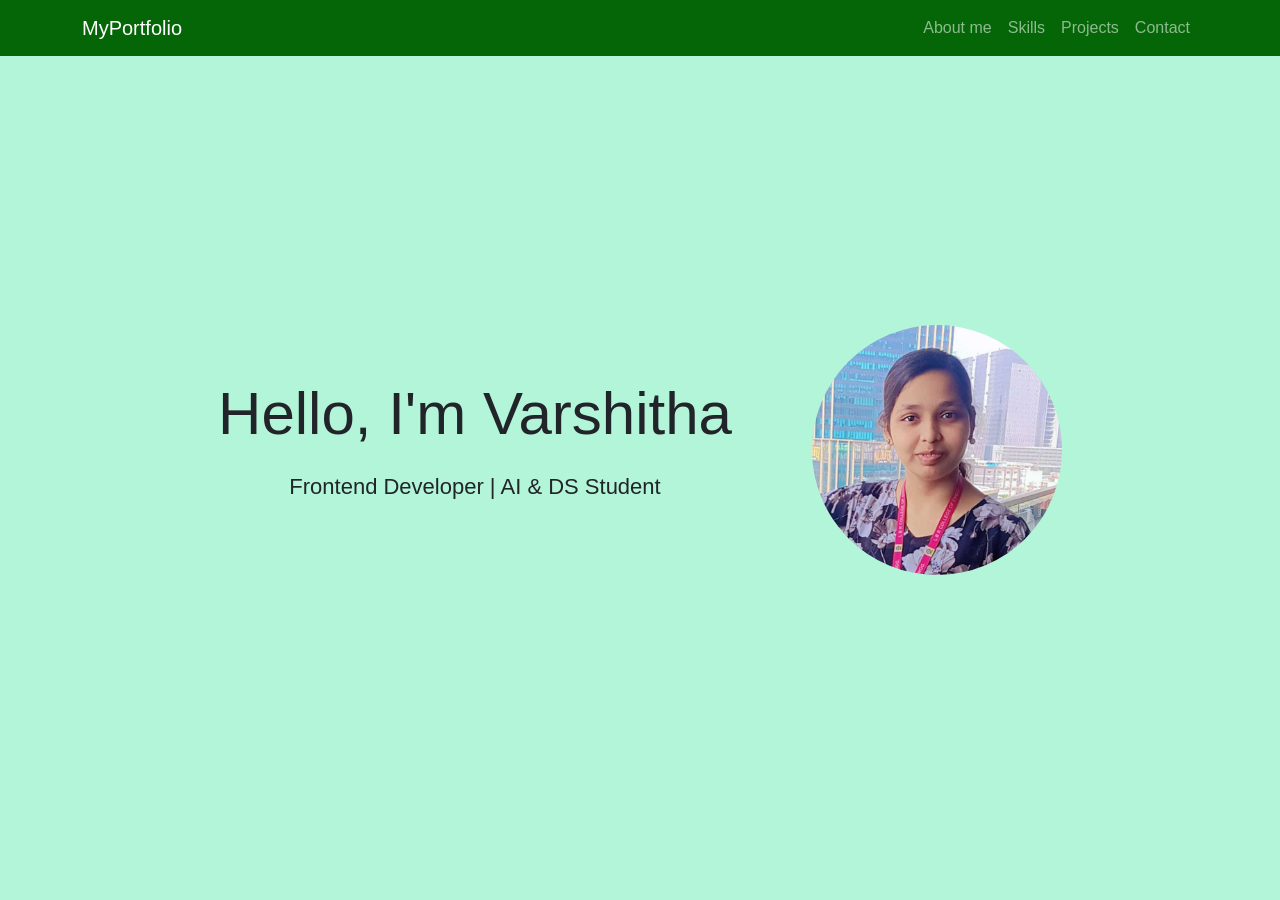
<file: index.html>
<!DOCTYPE html>
<html lang="en">
<head>
  <meta charset="UTF-8">
  <meta name="viewport" content="width=device-width, initial-scale=1.0">
  <title>Portfolio</title>

  <link href="https://cdn.jsdelivr.net/npm/bootstrap@5.3.2/dist/css/bootstrap.min.css" rel="stylesheet">
  <link rel="stylesheet" href="style.css">
</head>

<body>

  <!-- Navbar -->
  <nav class="navbar navbar-expand-lg navbar-dark fixed-top">
    <div class="container">

      <a class="navbar-brand" href="#" align="centre">MyPortfolio</a>

      <button class="navbar-toggler" type="button" data-bs-toggle="collapse" data-bs-target="#menu">
        <span class="navbar-toggler-icon"></span>
      </button>

      <div class="collapse navbar-collapse" id="menu">

        <ul class="navbar-nav ms-auto">

          	  <li class="nav-item">
            <a class="nav-link" href="About_me.html">About me</a>
          </li>



          <li class="nav-item">
            <a class="nav-link" href="skills.html">Skills</a>
          </li>

          <li class="nav-item">
            <a class="nav-link" href="projects.html">Projects</a>
          </li>

          <li class="nav-item">
            <a class="nav-link" href="contact.html">Contact</a>
          </li>

        </ul>

      </div>

    </div>
  </nav>

  <!-- Hero Section -->
  <section class="hero">

    <div class="hero-container">
  
  <div class="hero-text">
    <h1>Hello, I'm Varshitha</h1>
    <p>Frontend Developer | AI & DS Student</p>
  </div>
  <img src="imge.jpg" alt="Varshitha's Profile Photo" class="hero-image">
    </div>
  </section>

  <script src="https://cdn.jsdelivr.net/npm/bootstrap@5.3.2/dist/js/bootstrap.bundle.min.js"></script>

</body>
</html>
</file>
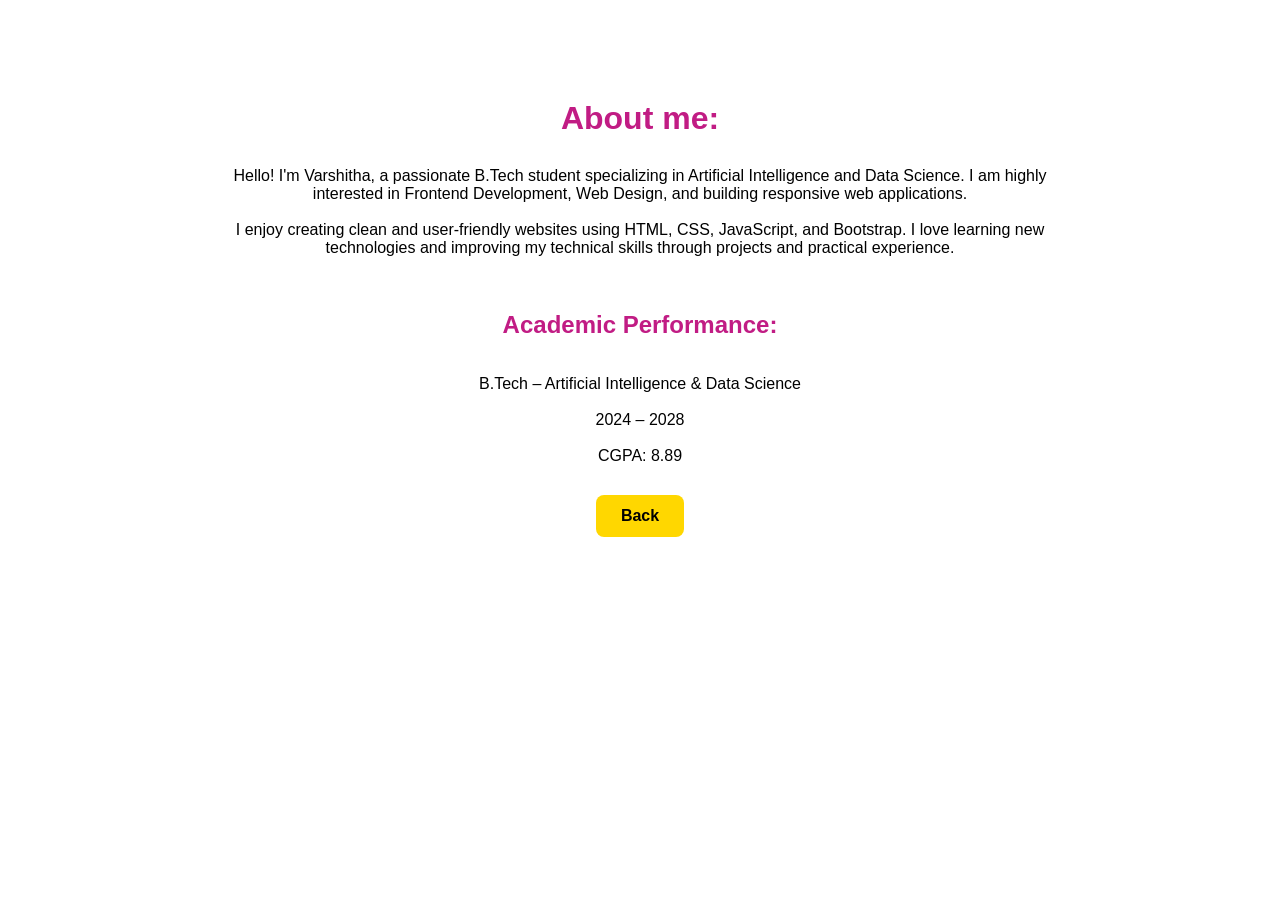
<file: About_me.html>
<!DOCTYPE html>
<html lang="en">
<head>
  <meta charset="UTF-8">
  <meta name="viewport" content="width=device-width, initial-scale=1.0">

  <title>Home</title>

  <link rel="stylesheet" href="style.css">
</head>

<body>

  <div class="page">

    <h1 style="color:#C11C84;">About me:</h1>

    <p>
	 Hello! I'm Varshitha, a passionate B.Tech student  
  specializing in Artificial Intelligence and Data Science.
  I am highly <br>interested in Frontend Development,      
  Web Design, and building responsive web applications.<br> <br>
    </p>

    <p>
       I enjoy creating clean and user-friendly websites         
   using HTML, CSS, JavaScript, and Bootstrap.               
   I love learning new<br> technologies and improving my        
   technical skills through projects and practical          
   experience.<br><br><br><br>

    </p>

    <p>
       <h2 style="color:#C11C84;"> Academic Performance:</h2> <br><br>                                   
                                                             
   B.Tech – Artificial Intelligence & Data Science <br><br>         
   2024 – 2028                                             <br><br> 
   CGPA: 8.89
    </p>  

    
    <a href="index.html" class="back-btn">Back</a>

  </div>

</body>
</html>
</file>
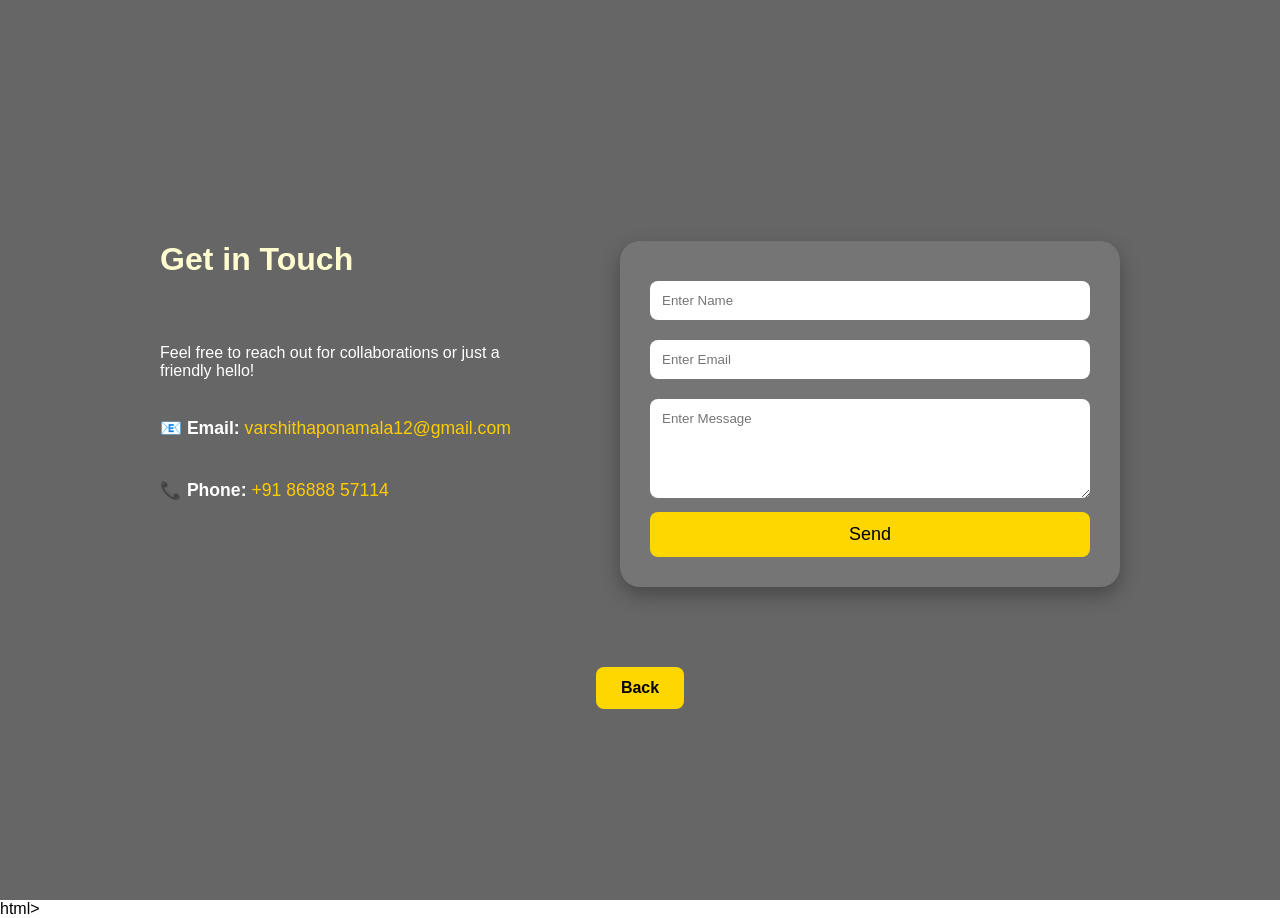
<file: contact.html>
<!DOCTYPE html>
<html lang="en">
<head>
  <meta charset="UTF-8">
  <meta name="viewport" content="width=device-width, initial-scale=1.0">
  <title>Contact</title>
  <link rel="stylesheet" href="style.css">
</head>
<body>

  <div class="page contact-page">
    

    <div class="contact-container">

      <div class="contact-info">
        <h1 style="color:#FFFDD0">Get in Touch</h1>
        <p><br><br>Feel free to reach out for collaborations or just a friendly hello!<br><br></p>
        
        <div class="info-item">
          <strong>📧 Email:</strong> <a href="mailto:varshithaponmala12@gmail.com">varshithaponamala12@gmail.com<br><br></a>
        </div>
        
        <div class="info-item">
          <strong>📞 Phone:</strong> <a href="tel:+918688857114">+91 86888 57114</a><br><br>
        </div>
      </div>

      <form class="contact-form">
        <input type="text" placeholder="Enter Name">
        <input type="email" placeholder="Enter Email">
        <textarea rows="5" placeholder="Enter Message"></textarea>
        <button type="submit">Send</button>
      </form>

    </div> <a href="index.html" class="back-btn">Back</a>

  </div> </body>
html>
</file>
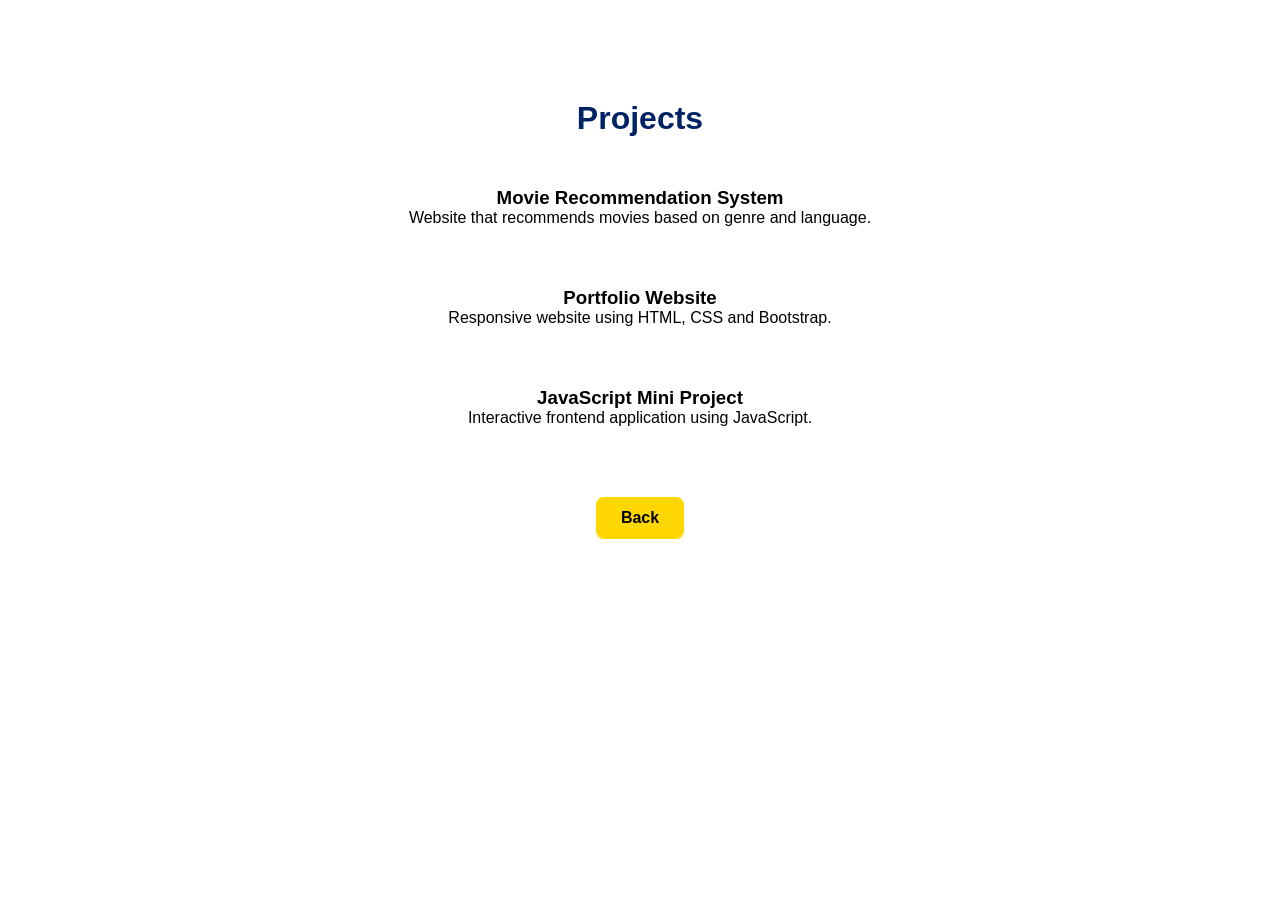
<file: projects.html>
<!DOCTYPE html>
<html lang="en">
<head>
  <meta charset="UTF-8">
  <meta name="viewport" content="width=device-width, initial-scale=1.0">

  <title>Projects</title>

  <link rel="stylesheet" href="style.css">
</head>

<body>


  <div class="page">

    <h1 style="color:#002366">Projects</h1>

    <div class="project">

      <h3>Movie Recommendation System</h3>

      <p>
        Website that recommends movies based on genre and language.
      </p>

    </div>

    <div class="project">

      <h3>Portfolio Website</h3>

      <p>
        Responsive website using HTML, CSS and Bootstrap.
      </p>

    </div>

    <div class="project">

      <h3>JavaScript Mini Project</h3>

      <p>
        Interactive frontend application using JavaScript.
      </p>

    </div>

    <a href="index.html" class="back-btn">Back</a>

  </div>

</body>
</html>
</file>
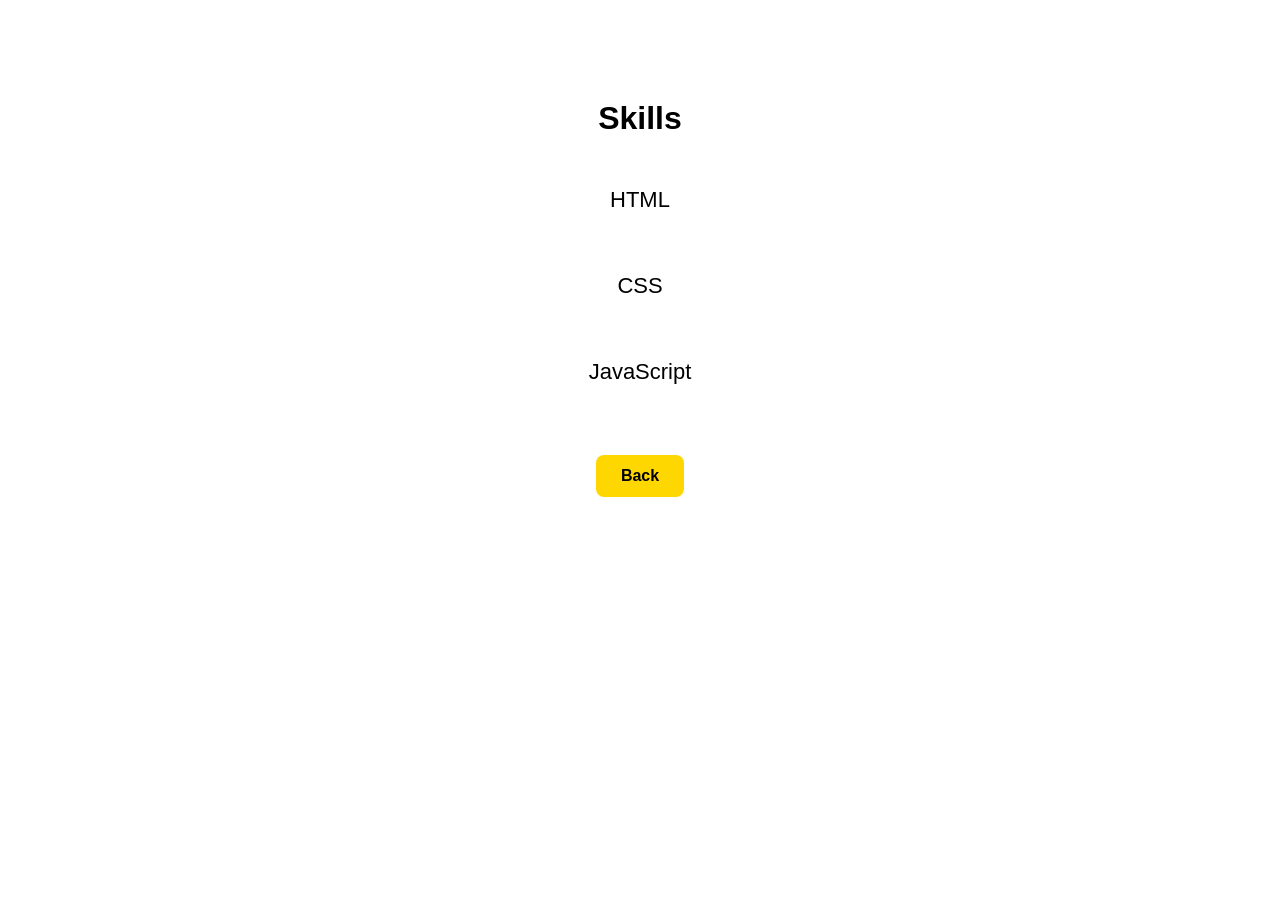
<file: skills.html>
<!DOCTYPE html>
<html lang="en">
<head>
  <meta charset="UTF-8">
  <meta name="viewport" content="width=device-width, initial-scale=1.0">

  <title>Skills</title>

  <link rel="stylesheet" href="style.css">
</head>

<body>


  <div class="page">

    <h1 style="color="yellow"><b>Skills</b></h1>

    <div class="card-box">
      HTML
    </div>

    <div class="card-box">
      CSS
    </div>

    <div class="card-box">
      JavaScript
    </div>
    <a href="index.html" class="back-btn">Back</a>

  </div>

</body>
</html>
</file>
<file: style.css>
*{
  margin:0;
  padding:0;
  box-sizing:border-box;
  font-family:Arial;
}

/* Navbar */

.navbar{
  background:#056608;
}

/* Hero */

.hero{
  height:100vh;
  display:flex;
  justify-content:center;
  align-items:center;
  text-align:center;
  background-color: #B2F5D8;
}

.hero h1{
  font-size:60px;
}

.hero p{
  margin:20px 0;
  font-size:22px;
}

/* Pages */

.page{
  padding:100px 20px;
  text-align:center;
}

.page h1{
  margin-bottom:30px;
}

/* Update your main container */
.hero-container {
  display: flex;
  justify-content: center; /* Centers the content block on the page */
  align-items: center;    
  gap: 80px;               /* 👈 ADJUST THIS: Adds a nice 80px space between the text and photo */
  max-width: 1100px;      
  margin: 50px auto;      
  padding: 0 20px;        
}

/* Update your image class */
.hero-image {
  width: 250px;            /* Set a fixed square width */
  height: 250px;           /* 👈 CRITICAL: Must match the width to make it a perfect square */
  object-fit: cover;       /* 👈 IMPORTANT: Prevents the photo from looking squished or distorted */
  border-radius: 50%;      /* 👈 MAGIC: Turns the square into a perfect circle */
}

/* Skills */

body {
    background-image: url("https://img.freepik.com/free-vector/abstract-background-with-waves-glow-vector-illustration-light-background_1182-2531.jpg?w=2000");
    background-size: cover;               
    background-position: center;           
    background-repeat: no-repeat;          
    background-attachment: fixed;          
}

.card-box{
  background:'blue';
  color:black;
  width:250px;
  margin:20px auto;
  padding:20px;
  border-radius:10px;
  font-size:22px;
}

/* Projects */

body {
    background-image: url("https://wallpaperaccess.com/full/817619.jpg");
    background-size: cover;               
    background-position: center;           
    background-repeat: no-repeat;          
    background-attachment: fixed;          
}


.project{
  color:black;
  padding:20px;
  margin:20px auto;
  width:80%;
  border-radius:10px;
}

/* Contact */

.contact-form{
  width:80%;
  max-width:500px;
  margin:auto;
}

.contact-form input,
.contact-form textarea{
  width:100%;
  margin:10px 0;
  padding:12px;
  border:none;
  border-radius:8px;
}

.contact-form button{
  width:100%;
  padding:12px;
  border:none;
  background:gold;
  font-size:18px;
  border-radius:8px;
}

/* Back Button */

.back-btn{
  display:inline-block;
  margin-top:30px;
  padding:12px 25px;
  background:gold;
  color:black;
  text-decoration:none;
  border-radius:8px;
  font-weight:bold;
}

/* Responsive */

@media(max-width:768px){

  .hero h1{
    font-size:40px;
  }

  .hero p{
    font-size:18px;
  }

  .project{
    width:95%;
  }

}/* =========================
CONTACT PAGE BACKGROUND
========================= */

.contact-page{

  min-height:100vh;

  display:flex;

  flex-direction:column;

  justify-content:center;

  align-items:center;

  text-align:center;

  padding:20px;

  background:
  linear-gradient(
    rgba(0,0,0,0.6),
    rgba(0,0,0,0.6)
  ),
  url("C:\Users\DELL\OneDrive\Pictures\OIP.jpg");

  background-size:cover;

  background-position:center;

  background-repeat:no-repeat;
}


/* CONTACT FORM DESIGN */

.contact-form{

  width:80%;

  max-width:500px;

  margin:auto;

  padding:30px;

  border-radius:20px;

  background:rgba(255,255,255,0.1);

  backdrop-filter:blur(10px);

  box-shadow:0 8px 20px rgba(0,0,0,0.3);
}
```css
/* =========================
ABOUT ME SECTION
========================= */

.about-container{

  min-height:100vh;

  display:flex;

  flex-direction:column;

  justify-content:center;

  align-items:center;

  text-align:center;

  padding:40px 20px;
}


/* ABOUT ME HEADING */

.about-container h1{

  font-size:55px;

  margin-bottom:30px;

  color:white;

  letter-spacing:2px;
}


/* ABOUT ME CARD */

.about-text{

  width:85%;

  max-width:900px;

  padding:35px;

  border-radius:20px;

  background:rgba(255,255,255,0.1);

  backdrop-filter:blur(10px);

  border:1px solid rgba(255,255,255,0.2);

  box-shadow:0 8px 20px rgba(0,0,0,0.3);

  font-size:22px;

  line-height:1.9;

  color:white;

  text-align:center;
}


/* HOVER EFFECT */

.about-text:hover{

  transform:scale(1.01);

  transition:0.3s;
}


/* RESPONSIVE DESIGN */

@media(max-width:768px){

  .about-container h1{

    font-size:40px;
  }

  .about-text{

    width:95%;

    font-size:18px;

    padding:25px;
  }

}

.contact-container {
  display: flex;
  justify-content: center;
  align-items: flex-start; /* Aligns them nicely at the top */
  gap: 80px;               /* Adds a clean space between info and the form */
  max-width: 1000px;
  margin: 50px auto;
  padding: 0 20px;
}

.contact-info {
  flex: 1;
  color: #ffffff;          /* Adjust based on your text color preference */
  text-align: left;
}

.contact-info h2 {
  font-size: 2rem;
  margin-bottom: 15px;
}

.info-item {
  margin: 20px 0;
  font-size: 1.1rem;
}

.info-item a {
  color: #ffcc00;          /* Makes your links match your yellow button style */
  text-decoration: none;
}

.info-item a:hover {
  text-decoration: underline;
}

.contact-form-wrapper {
  flex: 1;
}

/* Make it stack on mobile screens just like your hero section */
@media (max-width: 768px) {
  .contact-container {
    flex-direction: column;
    align-items: center;
    gap: 40px;
  }
  .contact-info {
    text-align: center;
  }
}
</file>
